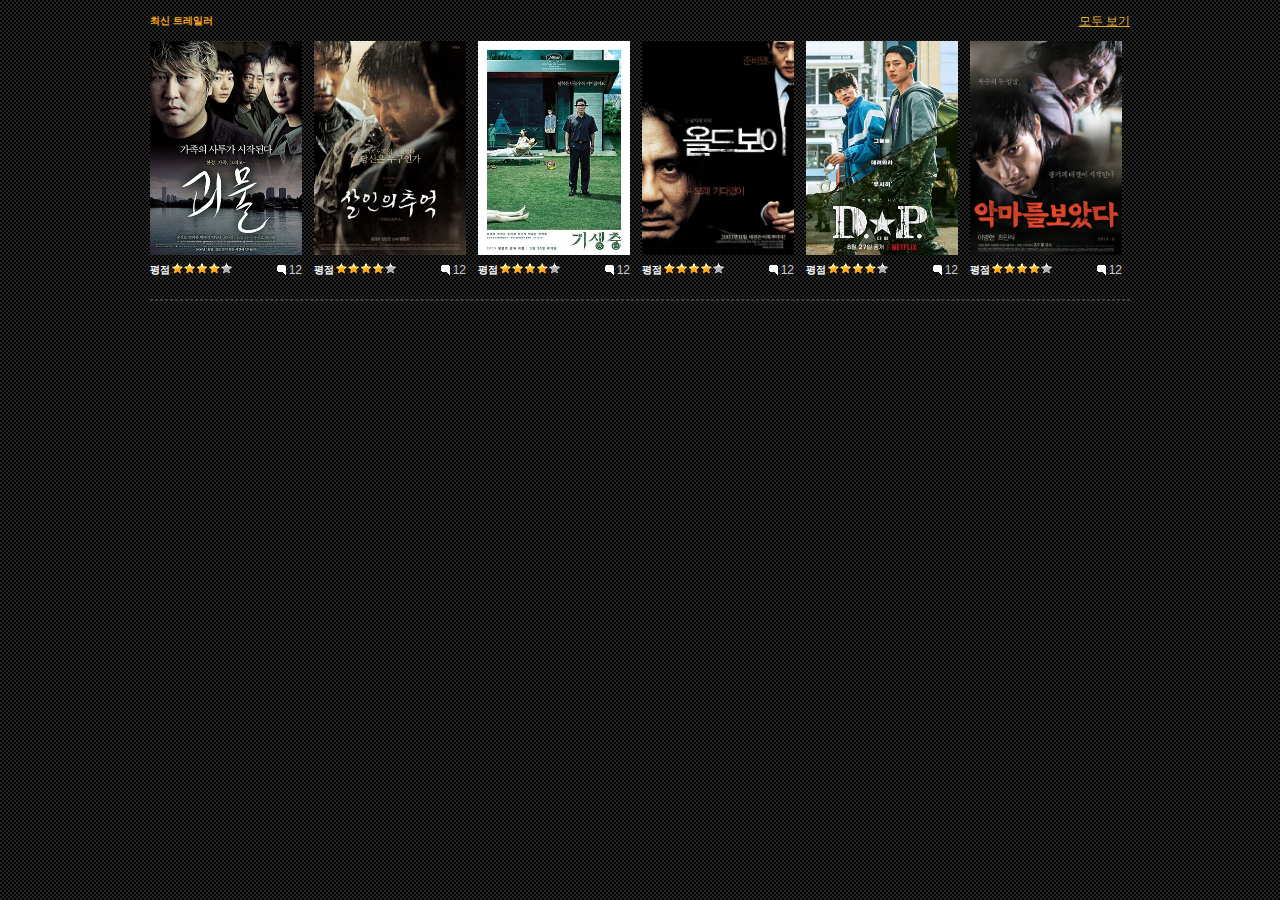
<file: myIndex.html>
<!DOCTYPE html>
<html lang="en">
  <head>
    <title>BaeCinema</title>
    <meta http-equiv="Content-Type" content="text/html; charset=utf-8" />
    <link rel="stylesheet" href="css/style.css" type="text/css" media="all" />
    <script type="text/javascript" src="js/jquery-1.4.2.min.js"></script>
    <script type="text/javascript" src="js/jquery-func.js"></script>
  </head>
  <body>
    <div id="shell">
      <div id="main">
        <div id="content">
          <div class="box">
            <div class="head">
              <h2>최신 트레일러</h2>
              <p class="text-right"><a href="#">모두 보기</a></p>
            </div>
            <div class="movie">
              <div class="movie-image">
                <span class="play"><span class="name">X-MAN</span></span>
                <a href="#"><img src="css/images/The Host.jpg" alt="" /></a>
              </div>
              <div class="rating">
                <p>평점</p>
                <div class="stars">
                  <div class="stars-in"></div>
                </div>
                <span class="comments">12</span>
              </div>
            </div>
            <div class="movie">
              <div class="movie-image">
                <span class="play"><span class="name">SPIDER MAN 2</span></span>
                <a href="#"
                  ><img src="css\images\memories of murder.jpg" alt=""
                /></a>
              </div>
              <div class="rating">
                <p>평점</p>
                <div class="stars">
                  <div class="stars-in"></div>
                </div>
                <span class="comments">12</span>
              </div>
            </div>
            <div class="movie">
              <div class="movie-image">
                <span class="play"><span class="name">SPIDER MAN 3</span></span>
                <a href="#"><img src="css\images\parasite.jpg" alt="" /></a>
              </div>
              <div class="rating">
                <p>평점</p>
                <div class="stars">
                  <div class="stars-in"></div>
                </div>
                <span class="comments">12</span>
              </div>
            </div>
            <div class="movie">
              <div class="movie-image">
                <span class="play"><span class="name">VALKYRIE</span></span>
                <a href="#"><img src="css\images\oldboy.jpg" alt="" /></a>
              </div>
              <div class="rating">
                <p>평점</p>
                <div class="stars">
                  <div class="stars-in"></div>
                </div>
                <span class="comments">12</span>
              </div>
            </div>
            <div class="movie">
              <div class="movie-image">
                <span class="play"><span class="name">GLADIATOR</span></span>
                <a href="#"><img src="css/images/dp.jpg" alt="" /></a>
              </div>
              <div class="rating">
                <p>평점</p>
                <div class="stars">
                  <div class="stars-in"></div>
                </div>
                <span class="comments">12</span>
              </div>
            </div>
            <div class="movie last">
              <div class="movie-image">
                <span class="play"><span class="name">ICE AGE</span></span>
                <a href="#"><img src="css\images\iSawTheDevil.jpg" alt="" /></a>
              </div>
              <div class="rating">
                <p>평점</p>
                <div class="stars">
                  <div class="stars-in"></div>
                </div>
                <span class="comments">12</span>
              </div>
            </div>
            <div class="cl">&nbsp;</div>
          </div>
        </div>
      </div>
    </div>
  </body>
</html>
</file>
<file: css/style.css>
* {
  margin: 0;
  padding: 0;
  outline: 0;
}
body {
  font-size: 12px;
  line-height: 1.3;
  font-family: Arial, Helvetica, Sans-Serif;
  color: #ccc;
  background: url('images/body-bg.gif');
}
a {
  color: #e7b038;
  text-decoration: underline;
  cursor: pointer;
}
a:hover {
  text-decoration: none;
}
a img {
  border: 0;
}
input,
textarea,
select {
  font-size: 12px;
  font-family: Arial, Helvetica, sans-serif;
}
textarea {
  overflow: auto;
}
.cl {
  display: block;
  height: 0;
  font-size: 0;
  line-height: 0;
  text-indent: -4000px;
  clear: both;
}
.notext {
  font-size: 0;
  line-height: 0;
  text-indent: -4000px;
}
.left,
.alignleft {
  float: left;
  display: inline;
}
.right,
.alignright {
  float: right;
  display: inline;
}
.text-right {
  text-align: right;
}
h2 {
  font-size: 10px;
  color: #f2a223;
  font-weight: bold;
}
h3 {
  font-size: 14px;
  color: #fff;
  font-weight: bold;
}
h4 {
  font-size: 14px;
  color: #f3b12b;
  font-weight: bold;
}
#shell {
  width: 980px;
  margin: 0 auto;
}
#header {
  position: relative;
}
h1#logo {
  position: absolute;
  top: 37px;
  left: 0;
}
h1#logo a {
  float: left;
  width: 239px;
  height: 49px;
  background: url('images/baeCinema.gif') no-repeat 0 0;
  font-size: 0;
  line-height: 0;
  text-indent: -4000px;
}
.social {
  float: right;
  width: 160px;
  padding-top: 11px;
}
.social span {
  float: left;
  display: inline;
  font-size: 10px;
  color: #9f9f9f;
  line-height: 16px;
  padding-right: 5px;
}
.social ul {
  list-style: none;
}
.social ul li {
  float: left;
  display: inline;
  width: 16px;
  padding-right: 2px;
}
.social ul li a {
  float: left;
  display: inline;
  width: 16px;
  height: 16px;
  background: url('images/social.gif') no-repeat 0 0;
  font-size: 0;
  line-height: 0;
  text-indent: -4000px;
}
.social ul li a.facebook {
  background-position: -18px 0;
}
.social ul li a.vimeo {
  background-position: -36px 0;
}
.social ul li a.rss {
  background-position: -54px 0;
}
#navigation {
  float: right;
  clear: right;
  padding-top: 28px;
  padding-bottom: 47px;
}
#navigation ul {
  list-style: none;
}
#navigation ul li {
  float: left;
  display: inline;
  padding-left: 29px;
}
#navigation ul li a {
  font-size: 14px;
  font-weight: bold;
  color: #fff;
  text-decoration: none;
}
#navigation ul li a.active,
#navigation ul li a:hover {
  color: #d91d2a;
}
#sub-navigation {
  display: block;
  clear: right;
  border-top: 1px dashed #666;
  border-bottom: 1px dashed #666;
  padding: 8px 0;
}
#sub-navigation ul {
  list-style: none;
}
#sub-navigation ul li {
  float: left;
  display: inline;
  padding-right: 23px;
}
#sub-navigation ul li a {
  font-size: 14px;
  font-weight: bold;
  color: #fff;
  line-height: 24px;
  text-decoration: none;
}
#sub-navigation ul li a:hover {
  text-decoration: underline;
}
#search {
  width: 346px;
  margin: 0 0 0 auto;
}
#search label {
  float: left;
  display: inline;
  font-size: 14px;
  font-weight: bold;
  color: #fff;
  line-height: 24px;
  padding-right: 6px;
}
#search .search-field {
  width: 238px;
  border: 1px solid #413e3e;
  background: #000;
  color: #787878;
  padding: 2px 0 2px 2px;
}
#search .search-button {
  font-size: 14px;
  font-weight: bold;
  border: 0;
  background: none;
  color: #fff;
  cursor: pointer;
}
#main {
  border-bottom: 1px dashed #413e3e;
}
#content {
}
.box {
  width: 980px;
  border-bottom: 1px dashed #413e3e;
  padding-bottom: 21px;
}
.box .head {
  width: 980px;
  padding-top: 14px;
  padding-bottom: 11px;
}
.box .head h2 {
  float: left;
  display: inline;
}
.box .movie {
  width: 152px;
  float: left;
  padding-right: 12px;
}
.movie-image {
  float: left;
  width: 152px;
  height: 214px;
  position: relative;
}
.movie-image img {
  width: 152px;
  height: 214px;
}
.movie-image a {
  float: left;
  display: inline;
  width: 152px;
  height: 214px;
  position: relative;
  z-index: 2;
}
.play {
  position: absolute;
  top: 0;
  left: 0;
  width: 152px;
  height: 214px;
  background: url('images/image-hover.png');
  display: block;
  z-index: 5;
  cursor: pointer;
  display: none;
}
.movie span.name {
  font-weight: bold;
  color: #fff;
  font-size: 14px;
  text-align: center;
  padding-top: 160px;
  display: block;
}
.box .last {
  padding: 0;
}
.rating {
  float: left;
  width: 152px;
  padding-top: 8px;
}
.rating p {
  float: left;
  font-size: 10px;
  color: #fff;
  font-weight: bold;
}
.rating .stars {
  float: left;
  width: 60px;
  height: 11px;
  background: url('images/stars.gif') no-repeat 0 0;
  margin-left: 2px;
}
.rating .stars-in {
  width: 48px;
  display: inline;
  background: url('images/stars.gif') no-repeat 0 bottom;
  position: absolute;
  height: 11px;
  font-size: 0;
  line-height: 0;
  text-indent: -4000px;
}
.comments {
  background: url('images/comments.gif') no-repeat 0 center;
  padding-left: 12px;
  float: right;
}
#news {
  width: 460px;
  float: left;
}
#news .head {
  width: 460px;
  padding-top: 11px;
  padding-bottom: 14px;
}
#news h3,
#coming h3 {
  float: left;
}
#coming {
  width: 490px;
  float: left;
  padding-left: 30px;
}
#coming .head {
  width: 490px;
  padding-top: 11px;
  padding-bottom: 14px;
}
#coming .head strong {
  color: #ff361a;
}
#coming .content {
  min-height: 130px;
  height: auto !important;
  height: 130px;
  padding-bottom: 20px;
}
#coming .content h4 {
  padding-bottom: 3px;
}
.content {
  padding-bottom: 28px;
}
.content .date {
  font-size: 10px;
  color: #fff;
}
.content img {
  float: left;
  width: 68px;
  padding-right: 8px;
}
.content p {
  font-size: 13px;
  color: #fff;
  line-height: 16px;
}
.content a {
  font-size: 11px;
}
#footer {
  padding: 15px 0 0 0;
  font-size: 10px;
}
#footer,
#footer a {
  color: #9c9c9c;
  text-decoration: none;
}
#footer a:hover {
  text-decoration: none;
}
#footer p {
  margin: 0;
  padding: 0 0 11px 0;
  line-height: normal;
  white-space: nowrap;
}
#footer .lf {
  float: left;
}
#footer .rf {
  float: right;
}
</file>
